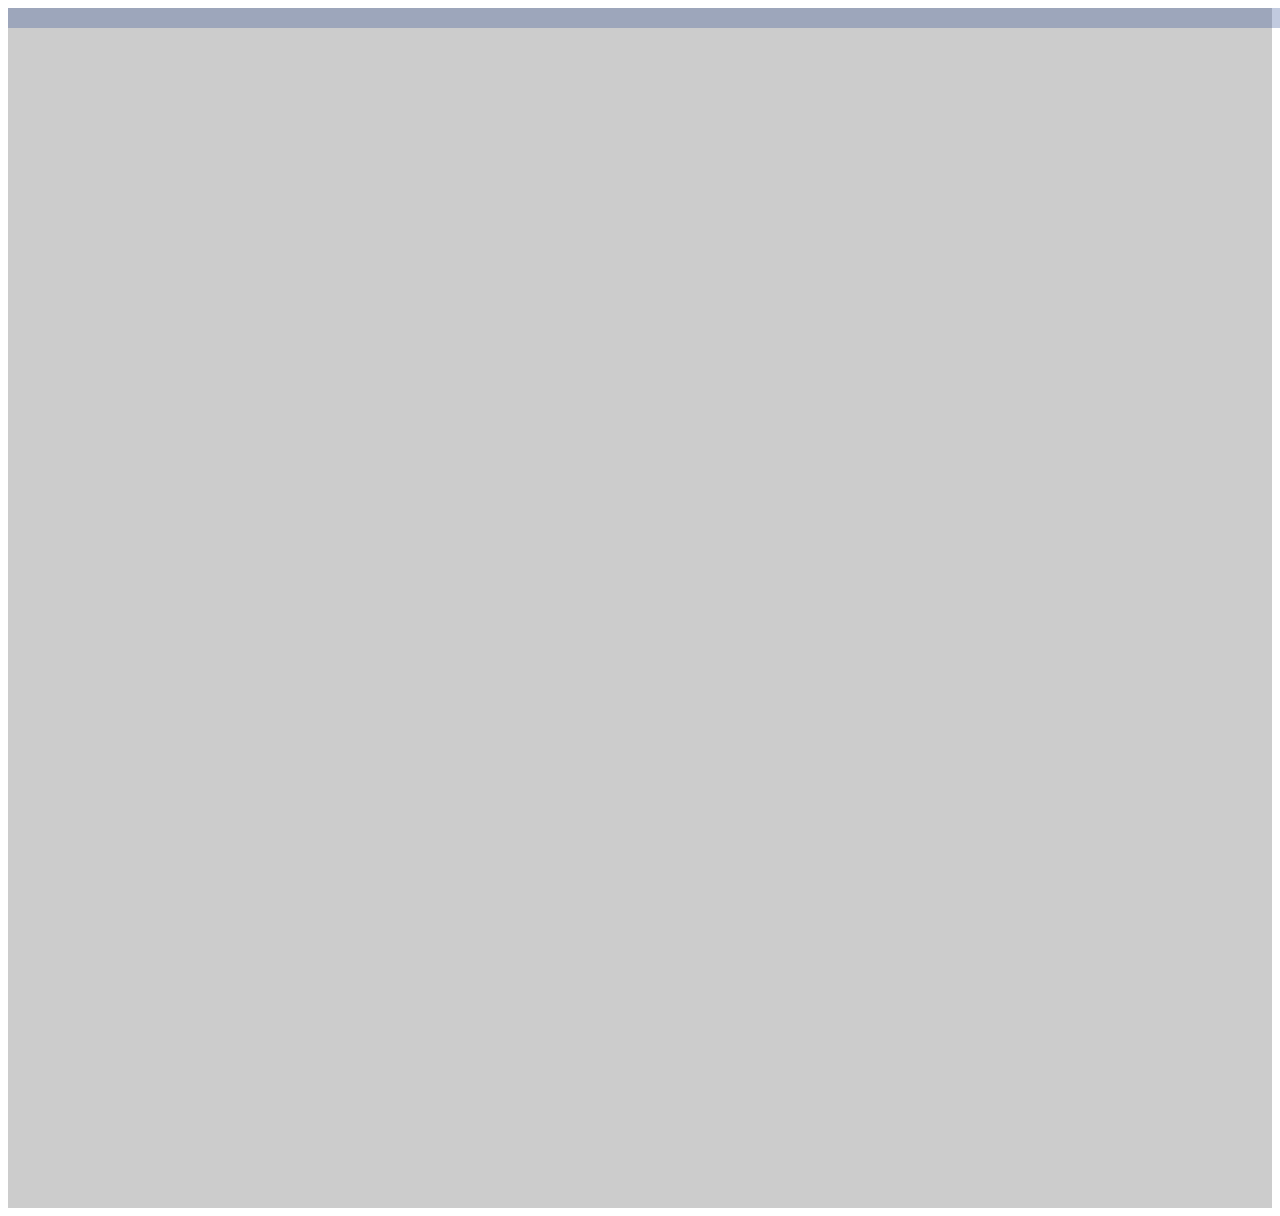
<file: New folder (3)/example2.html>
<!DOCTYPE html>
<html>
<head>
<script src="jquery-3.1.1.min.js"></script>

<link rel="stylesheet" type="text/css" href="mainStyle.css">

<script src="animation.js"></script>

</head>
<body ng-app="">
<div class="container">
    <div id="cover">
       

</body>
</html>
</file>
<file: New folder (3)/mainStyle.css>
/*Container style and menu*/
.container
{
  width: 100%;
  height: 1200px;
  background-color: #ccc;
}
.menuBar
{
  height: 70px;
  width: 833px;
  margin-left: 90px;
  box-shadow: 10px 10px gray;
  background-color:black;
  opacity: 0.9;
 filter:alpha(opacity=90);
}
.menuBar ul li
{
  list-style: none;
  display: inline;
  padding: 15px;

}
.menuBar a 
{
  color: white;
  text-decoration: none;
  padding: 10px;
}
.menuBar ul li:hover
{
  background-color: red;
  transition:all 1s;
  opacity: 0.7;
  filter:alpha(opacity=90);
}


.Animate1 {
    margin-top: 10px;
    width: 90%px;
    height: 800px;
    display: none;
    margin-left: 5px;
    background-color: pink;
    position: relative;
    -webkit-animation-name: example;
    -webkit-animation-duration: 4s;  
    animation-name: example;
    animation-duration: 4s;
}


@-webkit-keyframes example {
    0%   {background-color:#ccc; }
    25%  {background-color:yellow; }
    50%  {background-color:#ccc; }
    75%  {background-color:green;}
    100% {background-color:#ccc;}
}


@keyframes example {
    0%   {background-color:#ccc; }
    25%  {background-color:yellow;}
    50%  {background-color:#ccc;}
    75%  {background-color:green;}
    100% {background-color:#ccc;}
}
#movies
{
  width: 300px;
	height: auto;
	background-color: rgba(44,44,44,0.5);
	display: inline-block;
	margin: 20px 10px;
	padding: 0px;
	z-index: 1;
	box-shadow: 0px 0px 15px 2px rgba(0,0,0,0.5);
}
 
 #cover
 {
    width: 100%;
	padding: 10px;
	text-align: center;
	background-color: rgba(50,79,150,0.3);
 }
 .Descr
 {
   width: 100px;
   height: 20px;
   background: #ccc;
 }
</file>
